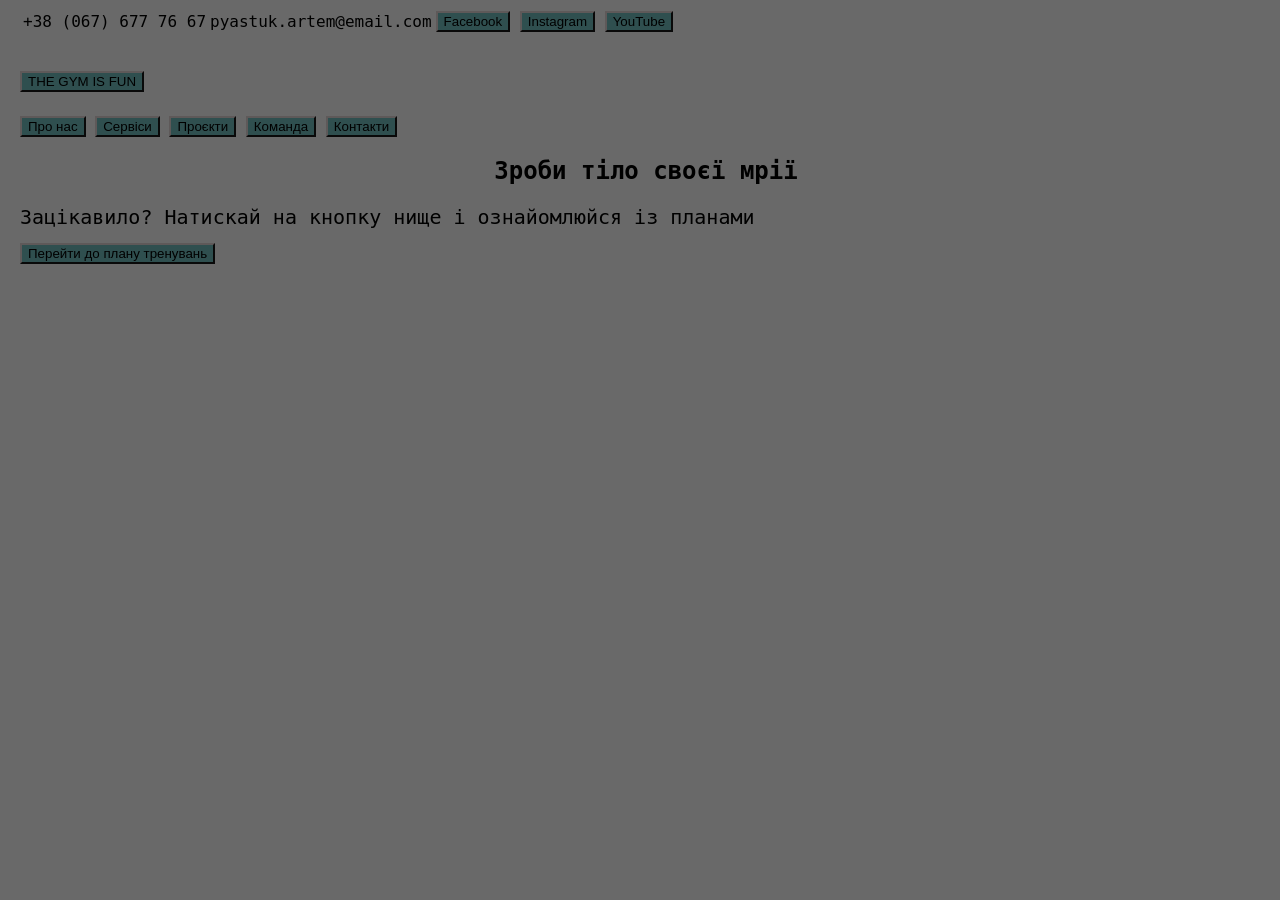
<file: index.html>
<!DOCTYPE html>
<html lang="en">
<head> <link rel="stylesheet" href="style.css">

    <meta charset="UTF-8">
    <meta name="viewport" content="width=device-width, initial-scale=1.0">
   <link rel="icon" type="image/png" href="screenshots/screenshots/Screenshot_7.png">
    <title>THE GYM IS FUN</title>
</head>
<body>
    <table>
            <tr>
    <td><div>+38 (067) 677 76 67</div></td>
    <td><div>pyastuk.artem@email.com</div></td>
    <td><div>
        <button>Facebook</button>
        <button>Instagram</button>
        <button>YouTube</button>
    </div></td>
            </tr>
        </td>
    </table>
    <header> <h1 class=home-header><a href="index.html"><button>THE GYM IS FUN</button></a></h1></header>
    <main>
        <div><button>Про нас</button>
            <button>Сервіси</button>
            <button>Проєкти</button>
            <button>Команда</button>
            <a href="contact.html"><button>Контакти</button></a>
        </div> 
    <h2>Зроби тіло своєї мрії</h2>
    <p>Зацікавило? Натискай на кнопку нище і ознайомлюйся із планами</p>
    <a href="catalog.html"><button>Перейти до плану тренувань</button></a>
    </main>
</body>
</html>
</file>
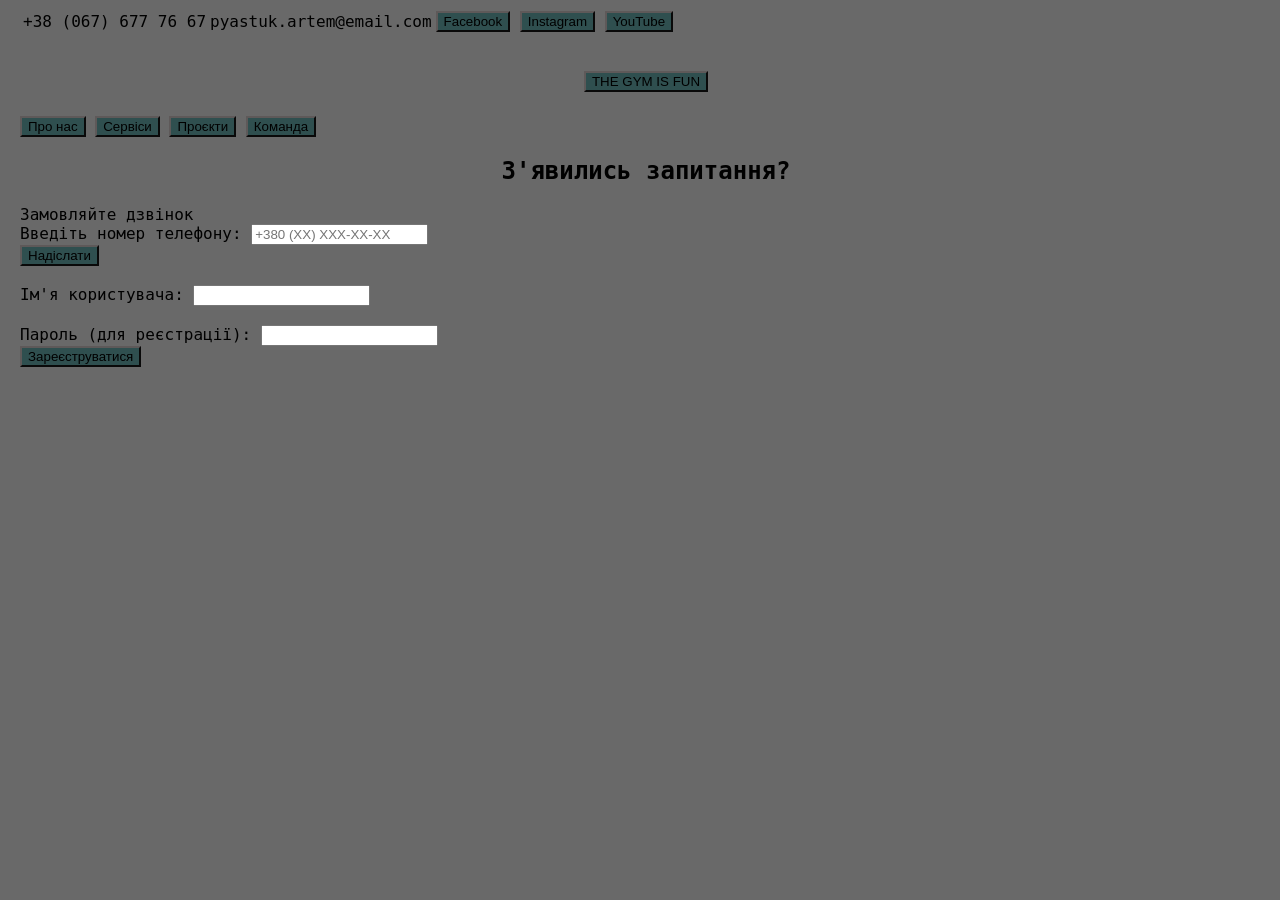
<file: contact.html>
<!DOCTYPE html>
<html lang="en">
<head><link rel="stylesheet" href="style.css">
    <meta charset="UTF-8">
    <meta name="viewport" content="width=device-width, initial-scale=1.0">
   <link rel="icon" type="image/png" href="screenshots/screenshots/Screenshot_7.png">
    <title>THE GYM IS FUN</title>
</head>
<body>
    <table>
            <tr>
    <td><div>+38 (067) 677 76 67</div></td>
    <td><div>pyastuk.artem@email.com</div></td>
    <td><div>
        <button>Facebook</button>
        <button>Instagram</button>
        <button>YouTube</button>
    </div></td>
            </tr>
        </td>
    </table>
    <header> <h1><a href="index.html"><button>THE GYM IS FUN</button></a></h1></header>
    <main>
        <div><button>Про нас</button>
            <button>Сервіси</button>
            <button>Проєкти</button>
            <button>Команда</button>
        </div> 
    <main>
        <h2>З'явились запитання?</h2>
        Замовляйте дзвінок
        <form action="#" method="post">
            <label for="phone">Введіть номер телефону:</label>
<input type="tel" id="phone" name="phone" placeholder="+380 (XX) XXX-XX-XX" required>
<br>
        <button type="submit">Надіслати</button>
</form>

    <br><form action="#register" method="post">
        <div>
        <label for="usernick">Ім'я користувача:</label>
        <input type="text" id="usernick" name="nickname" required>
        </div>
        <br>
        <div>
        <label for="userpass">Пароль (для реєстрації):</label>
        <input type="password" id="userpass" name="password" required>
        </div>
        <button type="submit">Зареєструватися</button>
    </form>
</div>
</file>
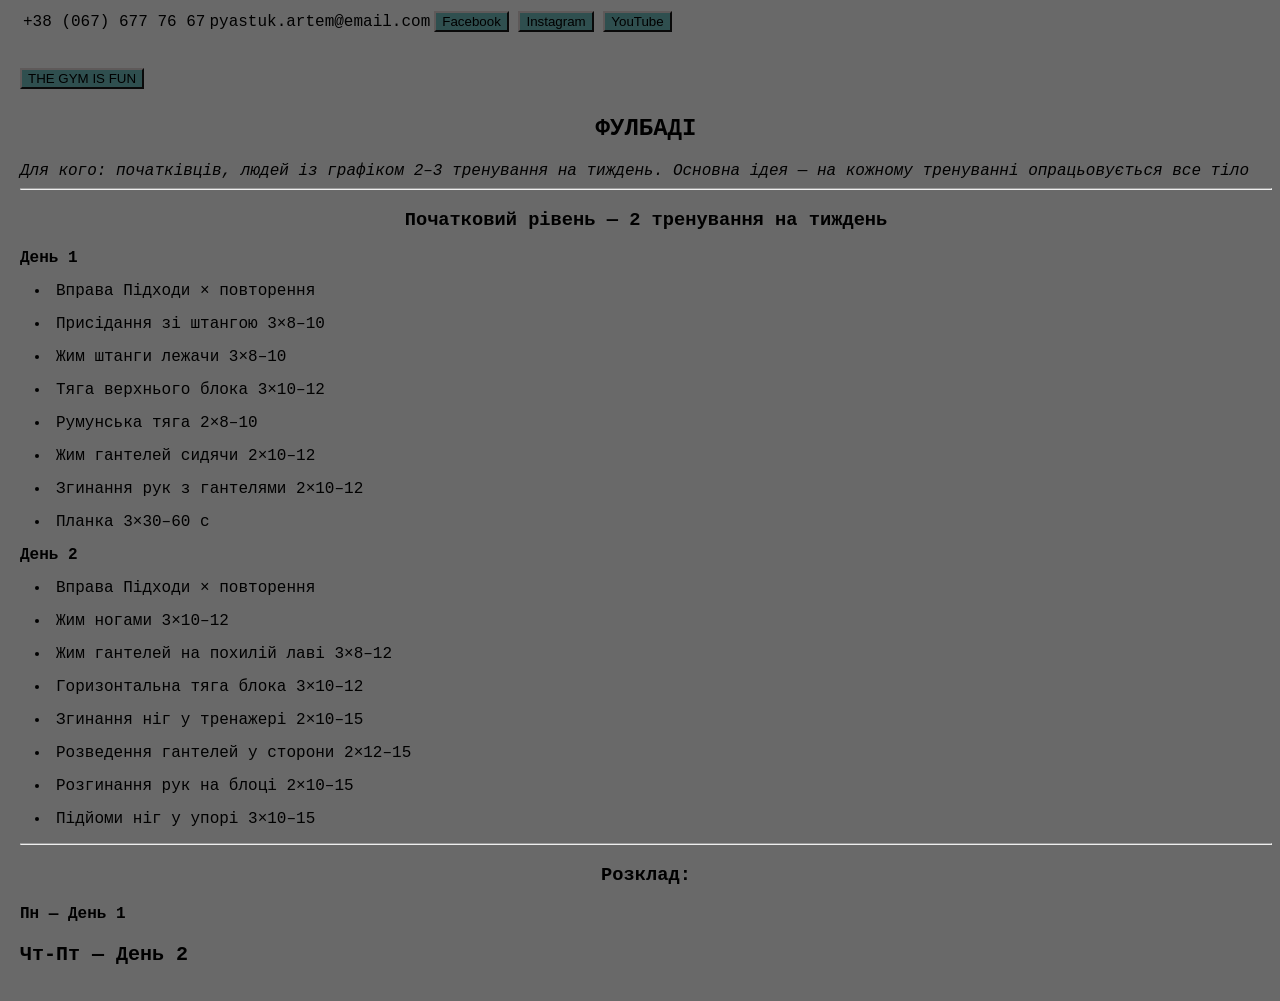
<file: fullbody.html>
<!DOCTYPE html>
<html lang="en">
<head><link rel="stylesheet" href="style.css">
    <meta charset="UTF-8">
    <meta name="viewport" content="width=device-width, initial-scale=1.0">
   <link rel="icon" type="image/png" href="screenshots/screenshots/Screenshot_7.png">
    <title>Фуллбаді</title>
</head>
<body>
    <table>
            <tr>
    <td><div>+38 (067) 677 76 67</div></td>
    <td><div>pyastuk.artem@email.com</div></td>
    <td><div>
        <button>Facebook</button>
        <button>Instagram</button>
        <button>YouTube</button>
    </div></td>
            </tr>
        </td>
    </table>
    <header> <h1 class="home-header"><a href="index.html"><button>THE GYM IS FUN</button></a></h1></header>
    <main>
<h2>ФУЛБАДІ</h2>

    <em>Для кого: початківців, людей із графіком 2–3 тренування на тиждень.
Основна ідея — на кожному тренуванні опрацьовується все тіло</em>

<hr></hr>

<h3>Початковий рівень — 2 тренування на тиждень</h3>
    <strong>День 1</strong>
<ul>
    <li>Вправа Підходи × повторення</li>
    <li>Присідання зі штангою 3×8–10</li>
    <li>Жим штанги лежачи 3×8–10</li>
    <li>Тяга верхнього блока 3×10–12</li>
    <li>Румунська тяга 2×8–10</li>
    <li>Жим гантелей сидячи 2×10–12</li>
    <li>Згинання рук з гантелями 2×10–12</li>
    <li>Планка 3×30–60 с</li>
</ul>
    <strong>День 2</strong>
<ul>
    <li>Вправа Підходи × повторення</li>
    <li>Жим ногами 3×10–12</li>
    <li>Жим гантелей на похилій лаві 3×8–12</li>
    <li>Горизонтальна тяга блока 3×10–12</li>
    <li>Згинання ніг у тренажері 2×10–15</li>
    <li>Розведення гантелей у сторони 2×12–15</li>
    <li>Розгинання рук на блоці 2×10–15</li>
    <li>Підйоми ніг у упорі 3×10–15</li>
</ul>

<hr></hr>

<h3>Розклад:</h3>
<strong>Пн — День 1
<p>Чт-Пт — День 2</p></strong>
    </main>
</body>
</html>
</file>
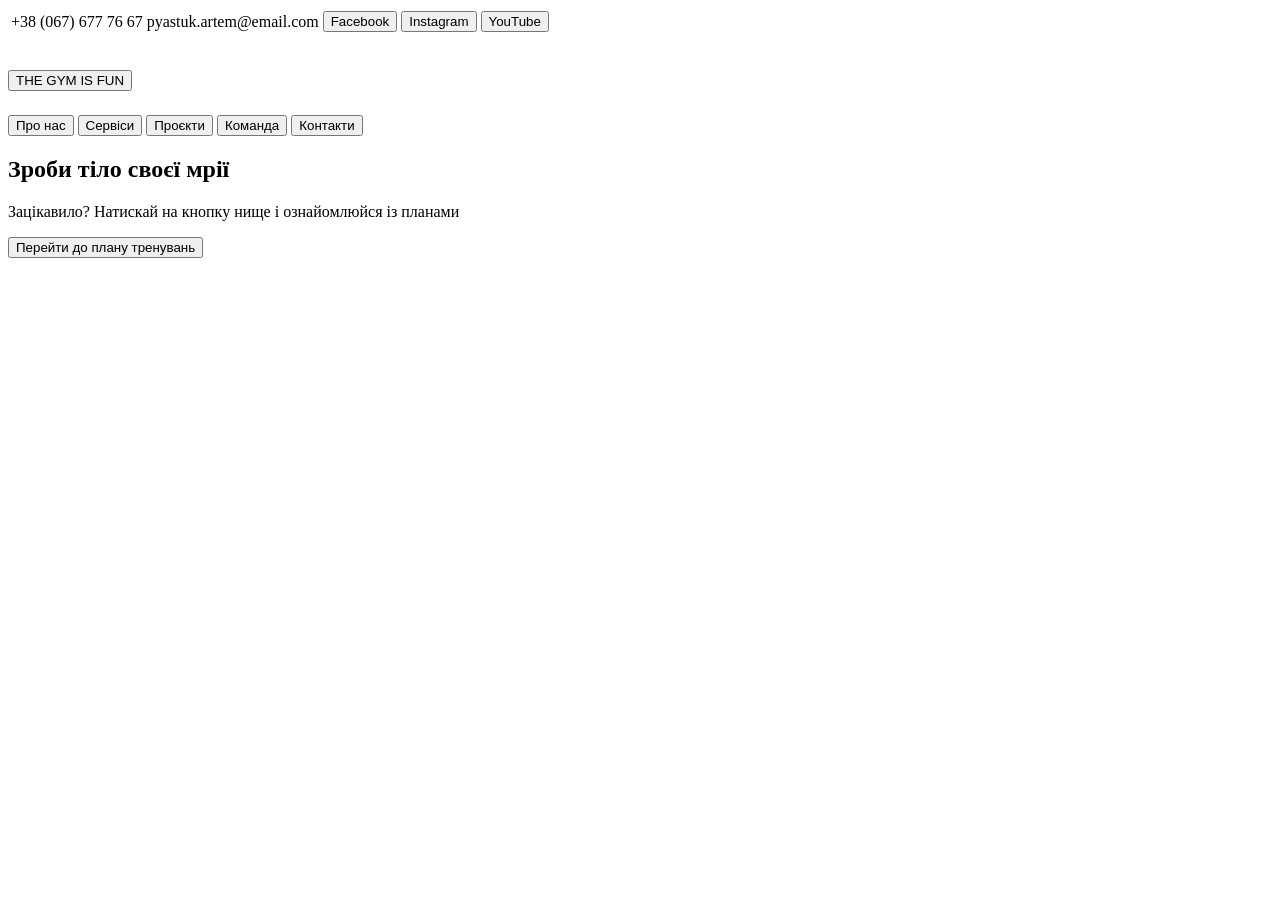
<file: home.html>
<!DOCTYPE html>
<html lang="en">
<head>
    <meta charset="UTF-8">
    <meta name="viewport" content="width=device-width, initial-scale=1.0">
   <link rel="icon" type="image/png" href="C:\Users\user\Desktop\site\Screenshot_7.png">
    <title>THE GYM IS FUN</title>
</head>
<body>
    <table>
            <tr>
    <td><div>+38 (067) 677 76 67</div></td>
    <td><div>pyastuk.artem@email.com</div></td>
    <td><div>
        <button>Facebook</button>
        <button>Instagram</button>
        <button>YouTube</button>
    </div></td>
            </tr>
        </td>
    </table>
    <header> <h1><a href="home.html"><button>THE GYM IS FUN</button></a></h1></header>
    <main>
        <div><button>Про нас</button>
            <button>Сервіси</button>
            <button>Проєкти</button>
            <button>Команда</button>
            <button>Контакти</button>
        </div> 
    <h2>Зроби тіло своєї мрії</h2>
    <p>Зацікавило? Натискай на кнопку нище і ознайомлюйся із планами</p>
    <a href="catalog.html"><button>Перейти до плану тренувань</button></a>
    </main>
</body>
</html>
</file>
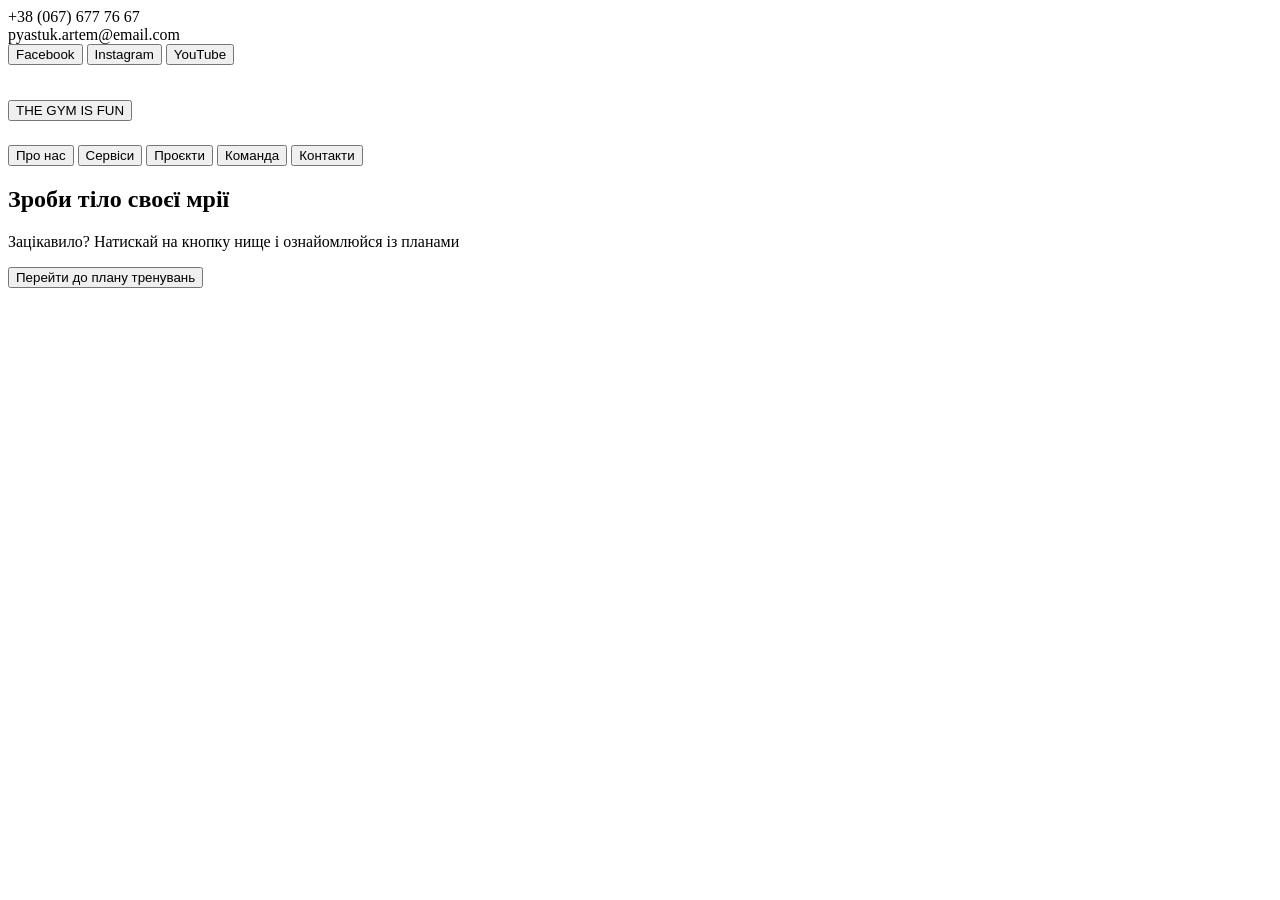
<file: lab2.html>
<!DOCTYPE html>
<html lang="en">
<head>
    <meta charset="UTF-8">
    <meta name="viewport" content="width=device-width, initial-scale=1.0">
   <link rel="icon" type="image/png" href="C:\Users\user\Desktop\site\Screenshot_7.png">
    <title>THE GYM IS FUN</title>
</head>
<body>
    <div>+38 (067) 677 76 67</div>
    <div>pyastuk.artem@email.com</div>
    <div>
        <button>Facebook</button>
        <button>Instagram</button>
        <button>YouTube</button>
    </div>
    <header> <h1><button>THE GYM IS FUN</button></h1></header>
    <main>
        <div><button>Про нас</button>
            <button>Сервіси</button>
            <button>Проєкти</button>
            <button>Команда</button>
            <button>Контакти</button>
        </div> 
    <h2>Зроби тіло своєї мрії</h2>
    <p>Зацікавило? Натискай на кнопку нище і ознайомлюйся із планами</p>
    <button>Перейти до плану тренувань</button>
    </main>
</body>
</html>
</file>
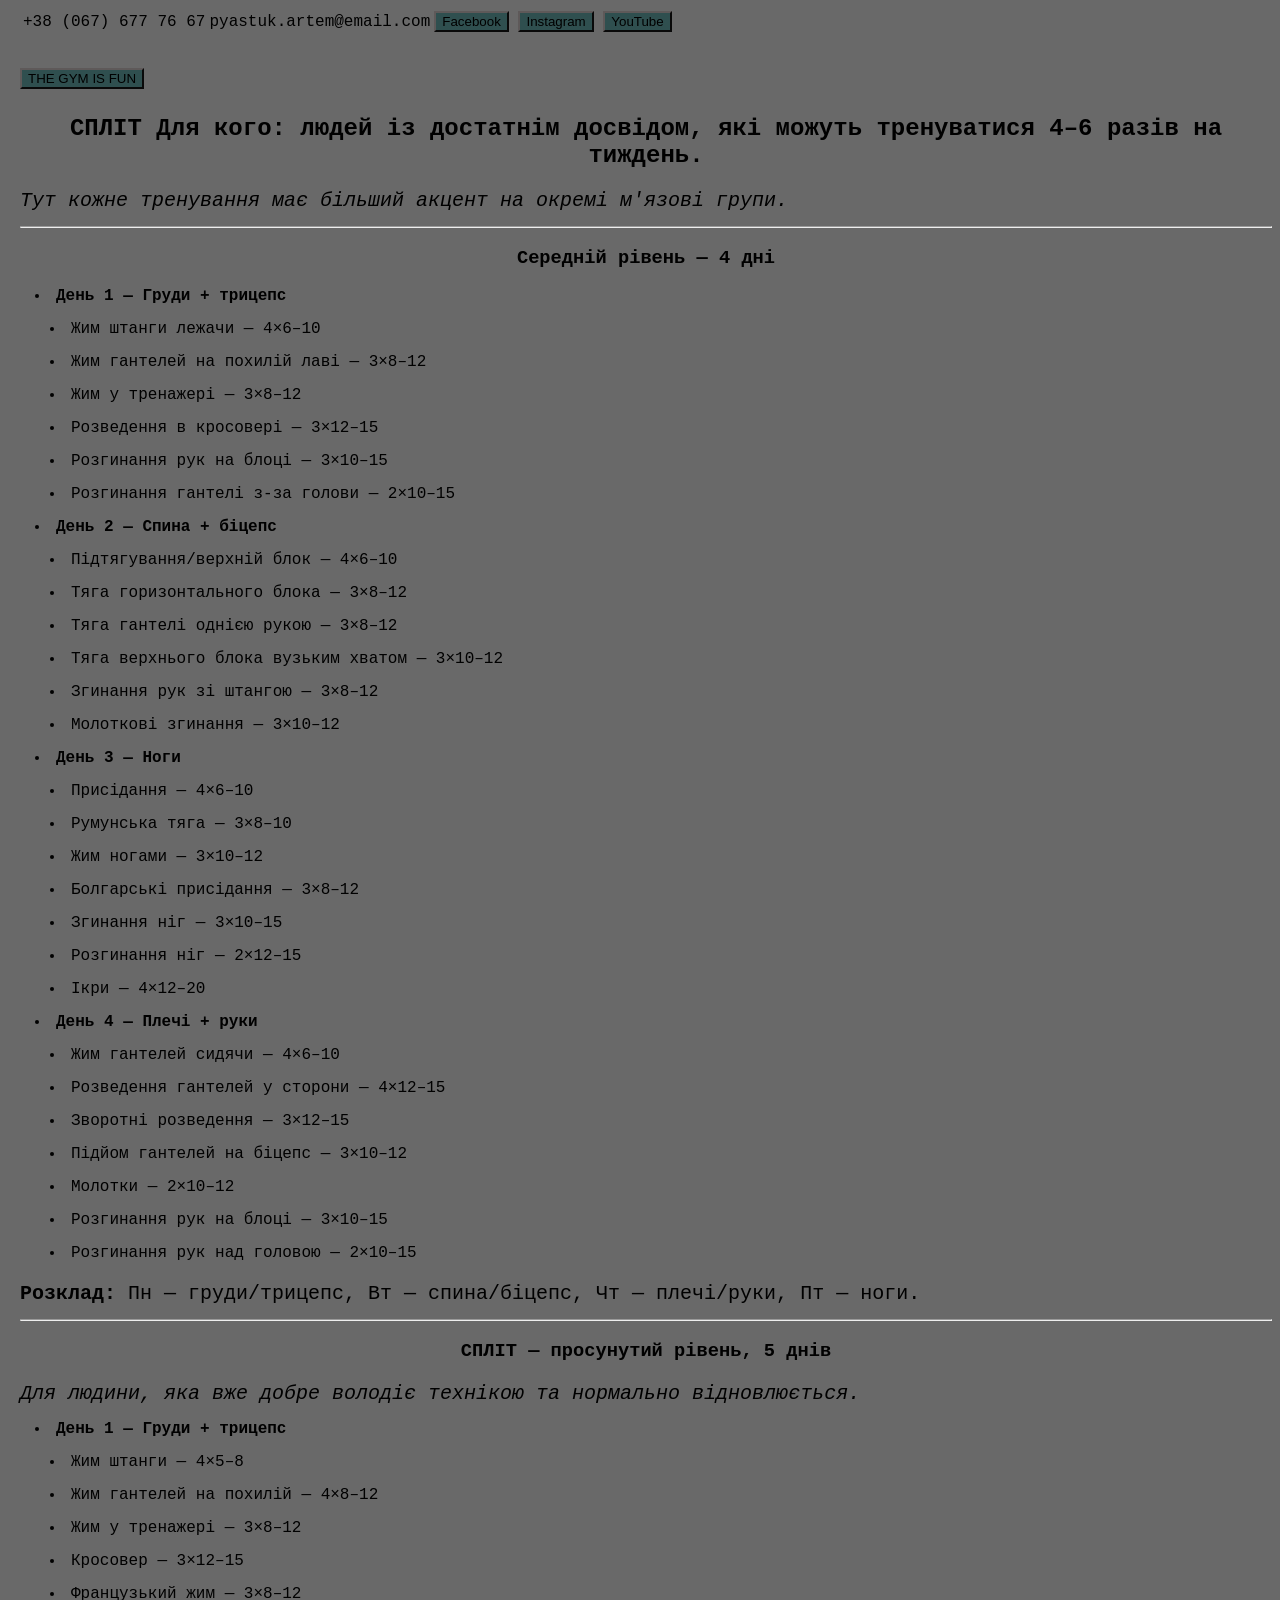
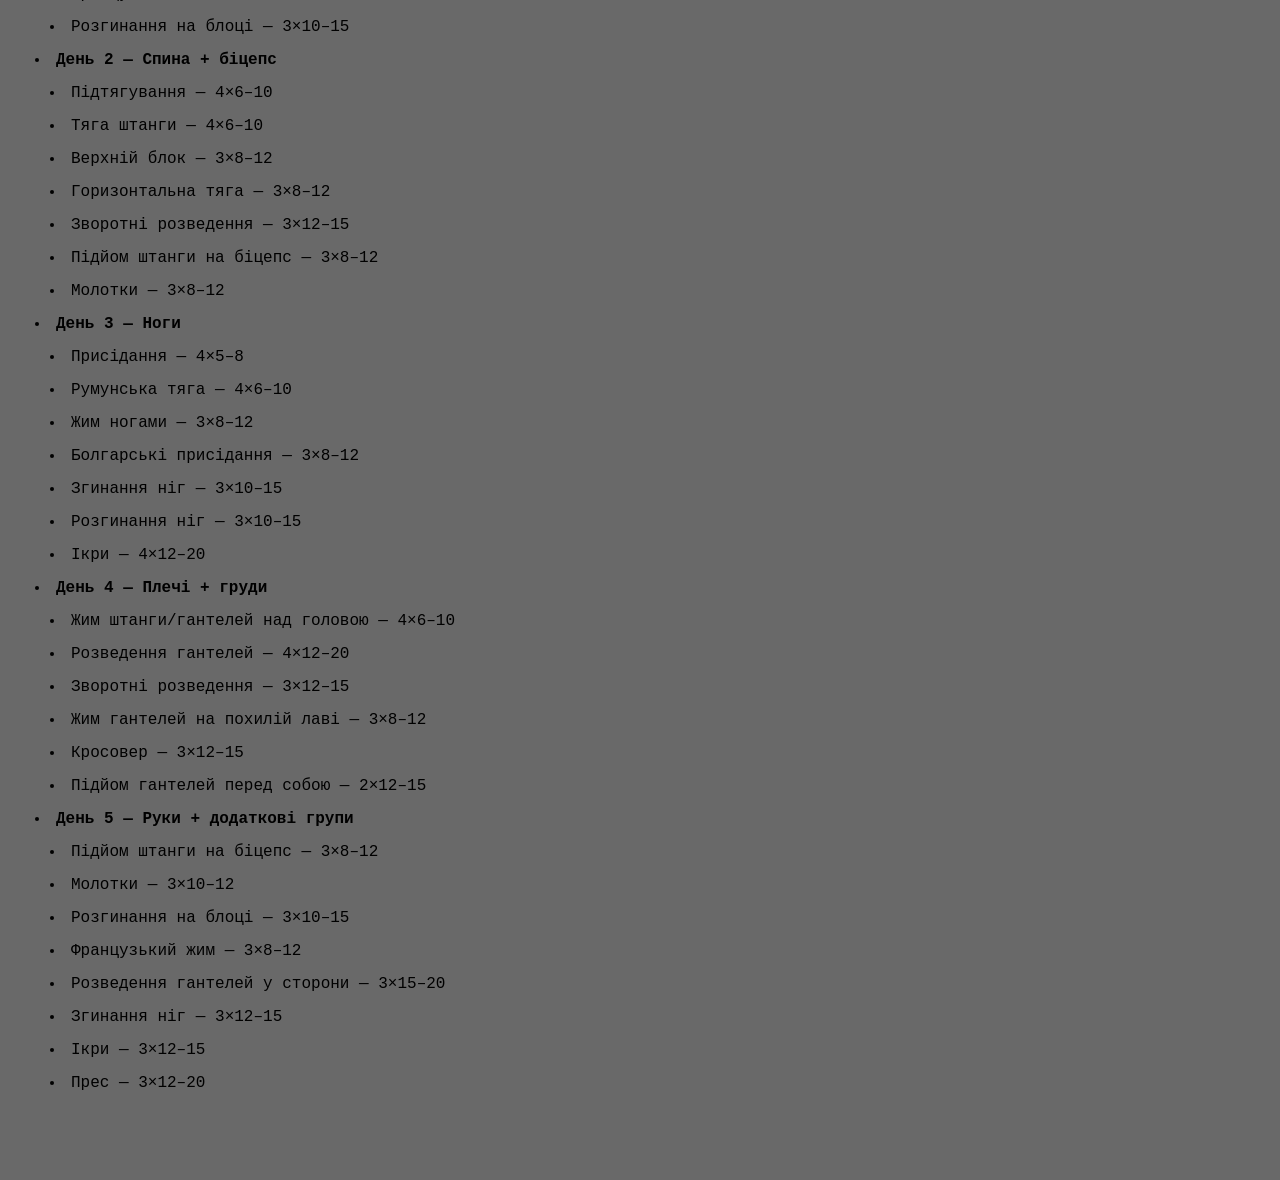
<file: split.html>
<!DOCTYPE html>
<html lang="en">
<head><link rel="stylesheet" href="style.css">
    <meta charset="UTF-8">
    <meta name="viewport" content="width=device-width, initial-scale=1.0">
   <link rel="icon" type="screenshots/screenshots/Screenshot_7.png">
    <title>Спліт</title>
</head>
<body>
     <table>
            <tr>
    <td><div>+38 (067) 677 76 67</div></td>
    <td><div>pyastuk.artem@email.com</div></td>
    <td><div>
        <button>Facebook</button>
        <button>Instagram</button>
        <button>YouTube</button>
    </div></td>
            </tr>
        </td>
    </table>
    <header> <h1 class="home-header"><a href="index.html"><button>THE GYM IS FUN</button></a></h1></header>
    <main>
<h2>СПЛІТ Для кого: людей із достатнім досвідом, які можуть тренуватися 4–6 разів на тиждень.</h2>
<p><em>Тут кожне тренування має більший акцент на окремі м'язові групи.</em></p>

<hr></hr>

<h3> Середній рівень — 4 дні</h3>
<ul>
    <li>
        <strong>День 1 — Груди + трицепс</strong>
        <ul>
            <li>Жим штанги лежачи — 4×6–10</li>
            <li>Жим гантелей на похилій лаві — 3×8–12</li>
            <li>Жим у тренажері — 3×8–12</li>
            <li>Розведення в кросовері — 3×12–15</li>
            <li>Розгинання рук на блоці — 3×10–15</li>
            <li>Розгинання гантелі з-за голови — 2×10–15</li>
        </ul>
    </li>
    <li>
        <strong>День 2 — Спина + біцепс</strong>
        <ul>
            <li>Підтягування/верхній блок — 4×6–10</li>
            <li>Тяга горизонтального блока — 3×8–12</li>
            <li>Тяга гантелі однією рукою — 3×8–12</li>
            <li>Тяга верхнього блока вузьким хватом — 3×10–12</li>
            <li>Згинання рук зі штангою — 3×8–12</li>
            <li>Молоткові згинання — 3×10–12</li>
        </ul>
    </li>
    <li>
        <strong>День 3 — Ноги</strong>
        <ul>
            <li>Присідання — 4×6–10</li>
            <li>Румунська тяга — 3×8–10</li>
            <li>Жим ногами — 3×10–12</li>
            <li>Болгарські присідання — 3×8–12</li>
            <li>Згинання ніг — 3×10–15</li>
            <li>Розгинання ніг — 2×12–15</li>
            <li>Ікри — 4×12–20</li>
        </ul>
    </li>
    <li>
        <strong>День 4 — Плечі + руки</strong>
        <ul>
            <li>Жим гантелей сидячи — 4×6–10</li>
            <li>Розведення гантелей у сторони — 4×12–15</li>
            <li>Зворотні розведення — 3×12–15</li>
            <li>Підйом гантелей на біцепс — 3×10–12</li>
            <li>Молотки — 2×10–12</li>
            <li>Розгинання рук на блоці — 3×10–15</li>
            <li>Розгинання рук над головою — 2×10–15</li>
        </ul>
    </li>
</ul>

<p><strong> Розклад:</strong> Пн — груди/трицепс, Вт — спина/біцепс, Чт — плечі/руки, Пт — ноги.</p>

<hr>

<h3> СПЛІТ — просунутий рівень, 5 днів</h3>
<p><em>Для людини, яка вже добре володіє технікою та нормально відновлюється.</em></p>
<ul>
    <li>
        <strong>День 1 — Груди + трицепс</strong>
        <ul>
            <li>Жим штанги — 4×5–8</li>
            <li>Жим гантелей на похилій — 4×8–12</li>
            <li>Жим у тренажері — 3×8–12</li>
            <li>Кросовер — 3×12–15</li>
            <li>Французький жим — 3×8–12</li>
            <li>Розгинання на блоці — 3×10–15</li>
        </ul>
    </li>
    <li>
        <strong>День 2 — Спина + біцепс</strong>
        <ul>
            <li>Підтягування — 4×6–10</li>
            <li>Тяга штанги — 4×6–10</li>
            <li>Верхній блок — 3×8–12</li>
            <li>Горизонтальна тяга — 3×8–12</li>
            <li>Зворотні розведення — 3×12–15</li>
            <li>Підйом штанги на біцепс — 3×8–12</li>
            <li>Молотки — 3×8–12</li>
        </ul>
    </li>
    <li>
        <strong>День 3 — Ноги</strong>
        <ul>
            <li>Присідання — 4×5–8</li>
            <li>Румунська тяга — 4×6–10</li>
            <li>Жим ногами — 3×8–12</li>
            <li>Болгарські присідання — 3×8–12</li>
            <li>Згинання ніг — 3×10–15</li>
            <li>Розгинання ніг — 3×10–15</li>
            <li>Ікри — 4×12–20</li>
        </ul>
    </li>
    <li>
        <strong>День 4 — Плечі + груди</strong>
        <ul>
            <li>Жим штанги/гантелей над головою — 4×6–10</li>
            <li>Розведення гантелей — 4×12–20</li>
            <li>Зворотні розведення — 3×12–15</li>
            <li>Жим гантелей на похилій лаві — 3×8–12</li>
            <li>Кросовер — 3×12–15</li>
            <li>Підйом гантелей перед собою — 2×12–15</li>
        </ul>
    </li>
    <li>
        <strong>День 5 — Руки + додаткові групи</strong>
        <ul>
            <li>Підйом штанги на біцепс — 3×8–12</li>
            <li>Молотки — 3×10–12</li>
            <li>Розгинання на блоці — 3×10–15</li>
            <li>Французький жим — 3×8–12</li>
            <li>Розведення гантелей у сторони — 3×15–20</li>
            <li>Згинання ніг — 3×12–15</li>
            <li>Ікри — 3×12–15</li>
            <li>Прес — 3×12–20</li>
        </ul>
    </li>
</ul>
    </main>
</body>
</html>
</file>
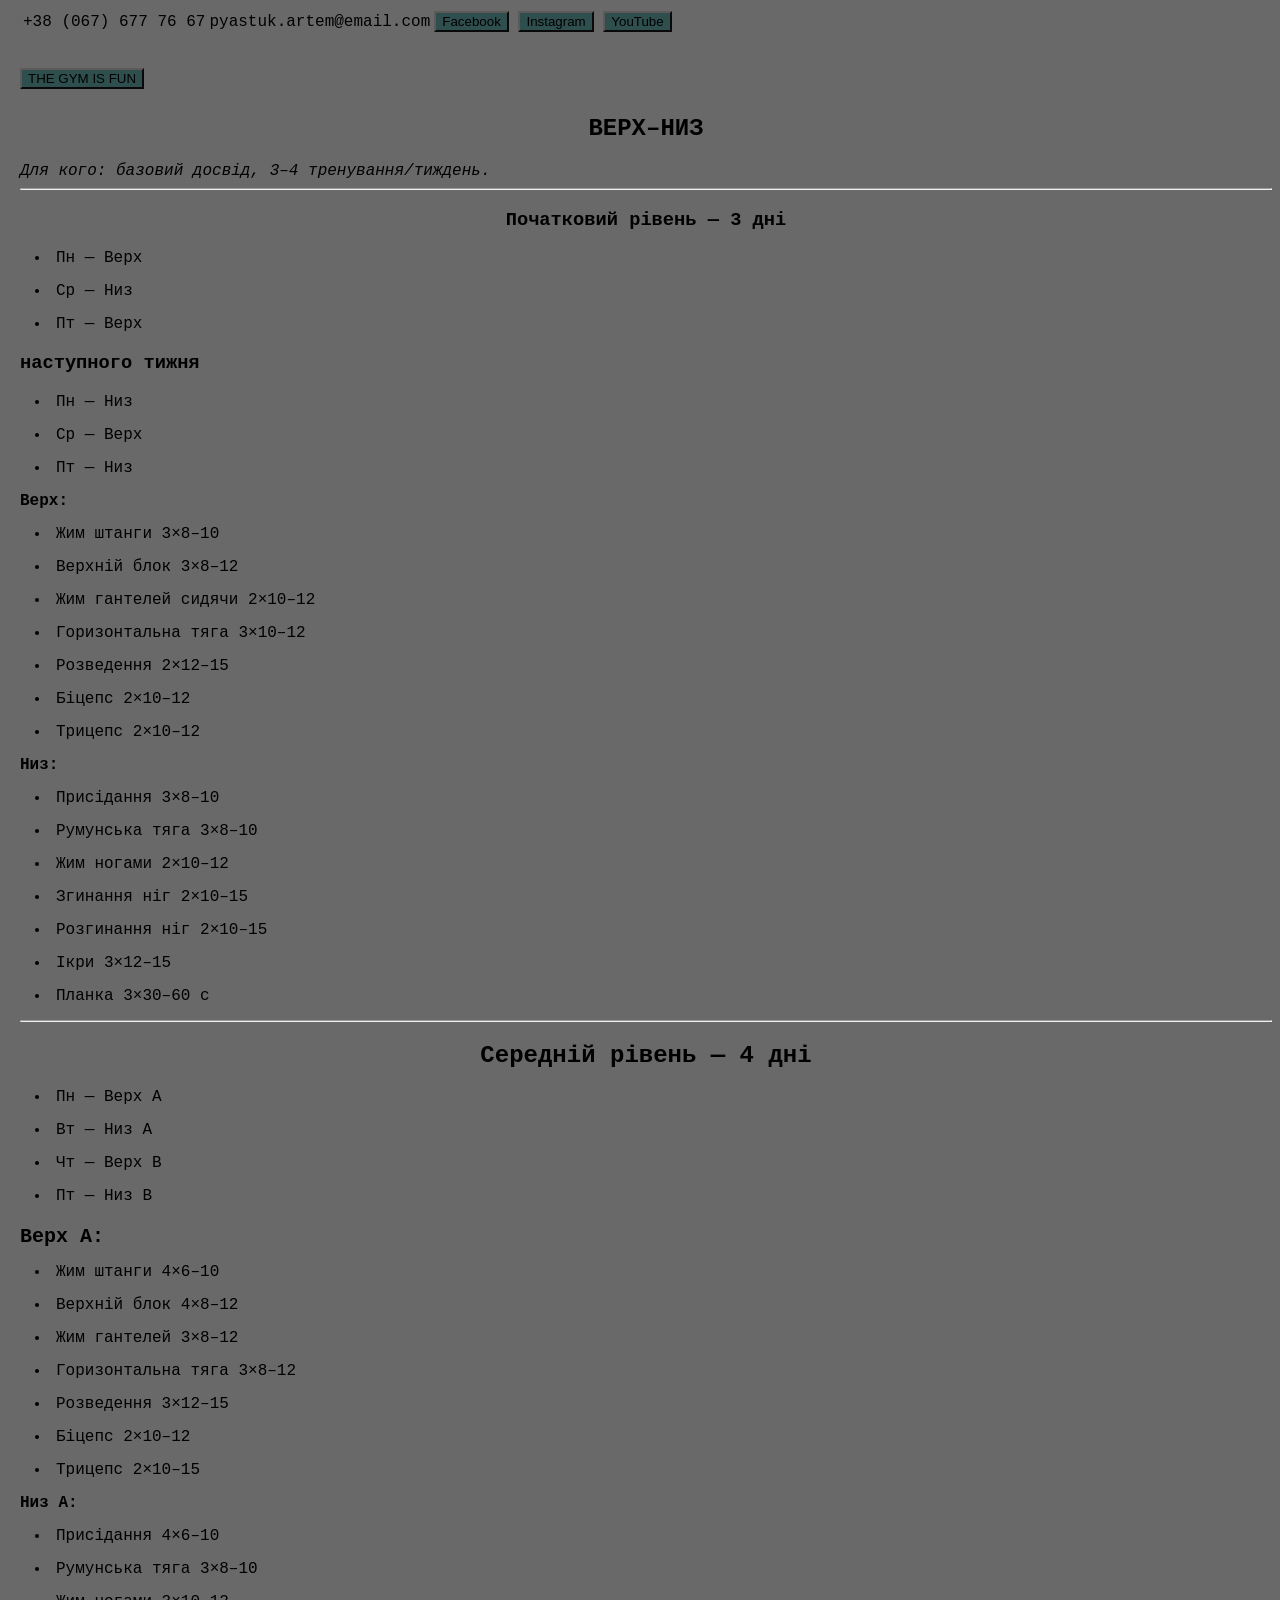
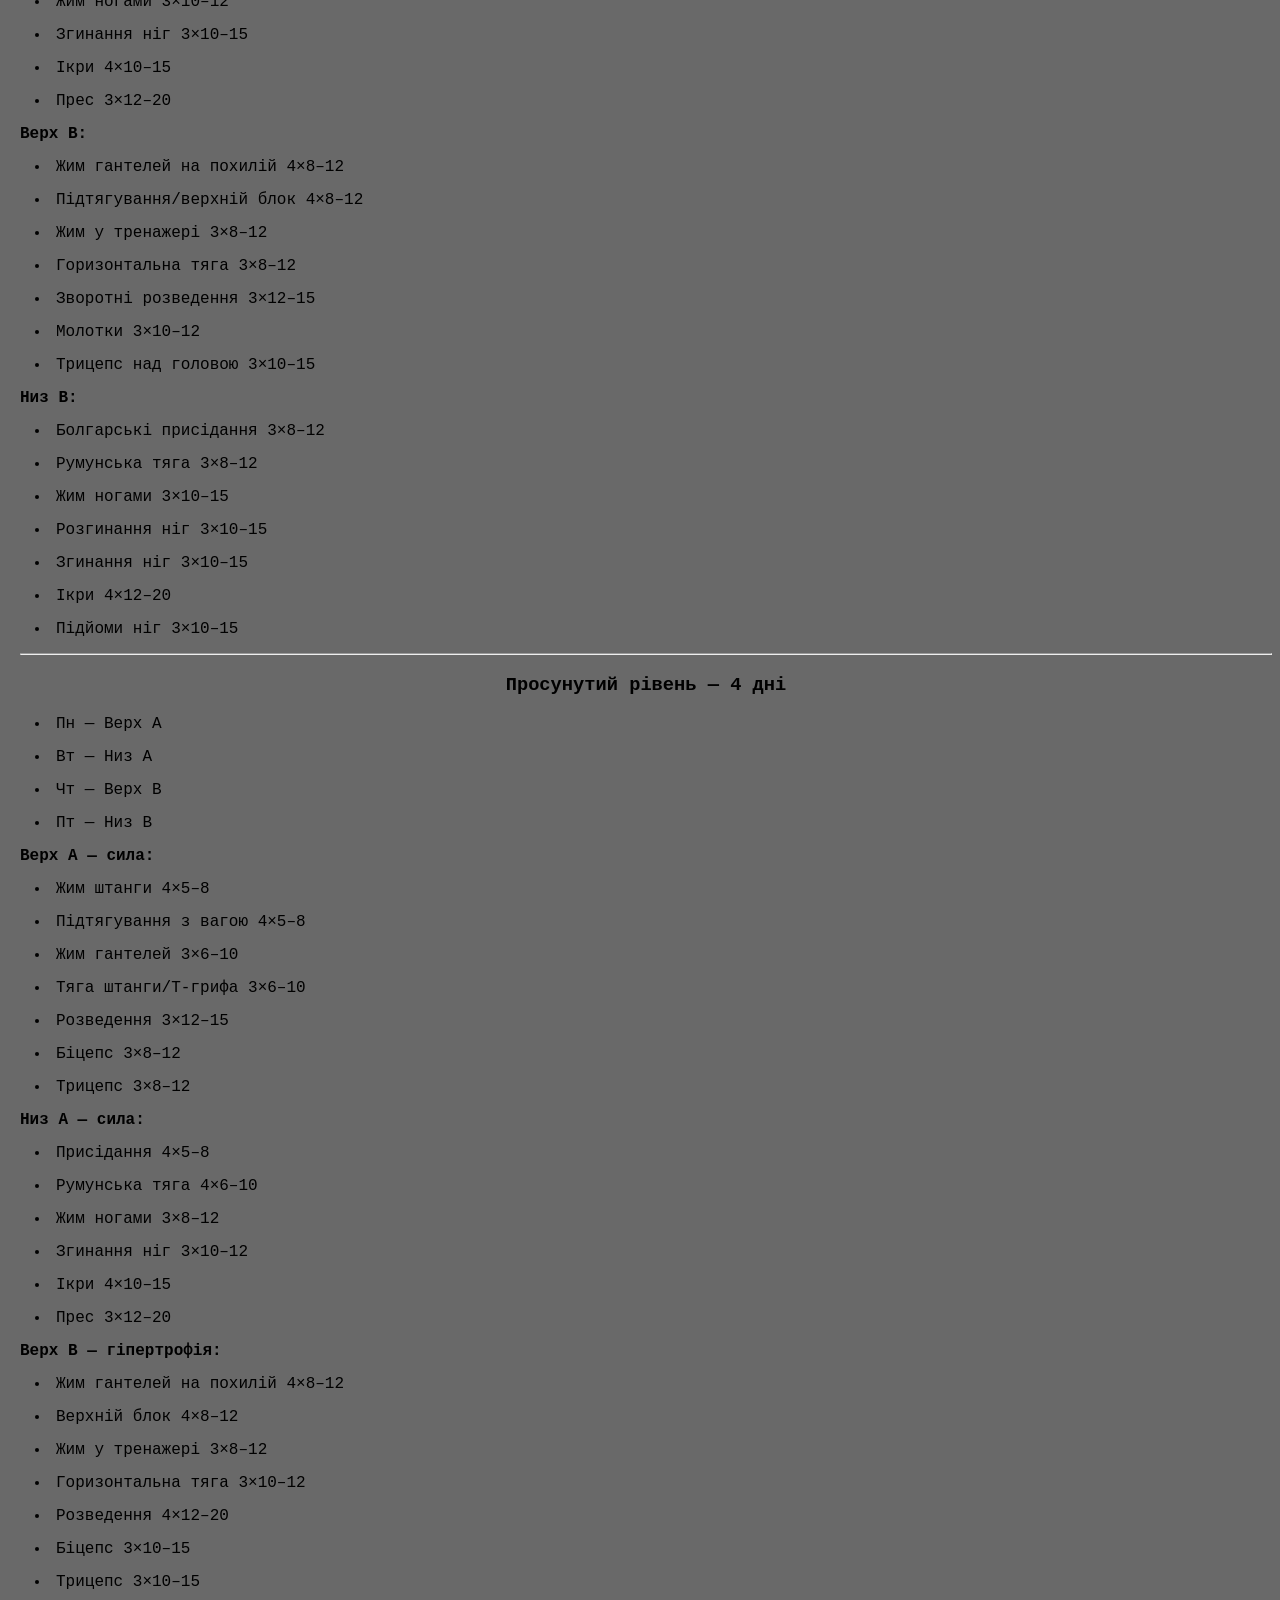
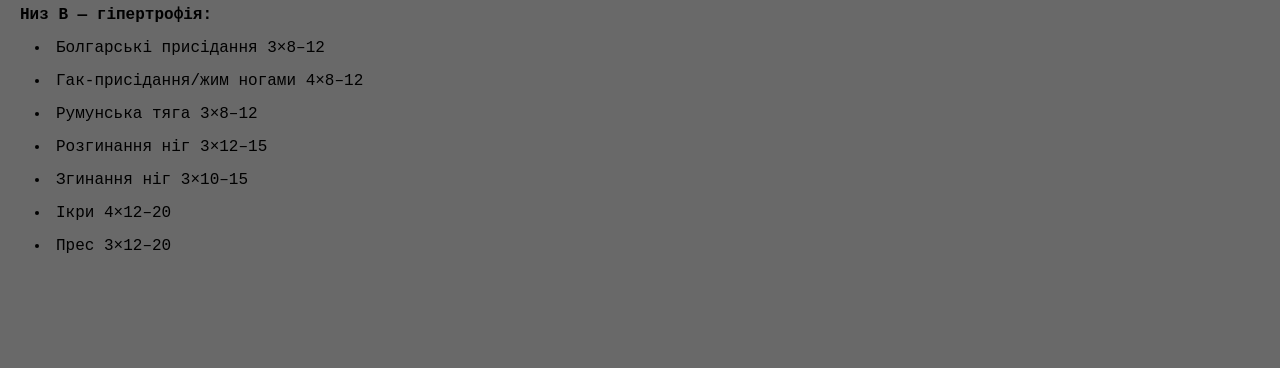
<file: upper_lower.html>
<!DOCTYPE html>
<html lang="en">
<head><link rel="stylesheet" href="style.css">
    <meta charset="UTF-8">
    <meta name="viewport" content="width=device-width, initial-scale=1.0">
   <link rel="icon" type="image/png" href="screenshots/screenshots/Screenshot_7.png">
    <title>Верх-низ</title>
</head>
<body>
     <table>
            <tr>
    <td><div>+38 (067) 677 76 67</div></td>
    <td><div>pyastuk.artem@email.com</div></td>
    <td><div>
        <button>Facebook</button>
        <button>Instagram</button>
        <button>YouTube</button>
    </div></td>
            </tr>
        </td>
    </table>
    <header> <h1 class=home-header><a href="index.html"><button>THE GYM IS FUN</button></a></h1></header>
    <main>
<h2>ВЕРХ–НИЗ</h2>

<em>Для кого: базовий досвід, 3–4 тренування/тиждень.</em>
<hr></hr>
<h3>Початковий рівень — 3 дні</h3>

<ul>
    <li>Пн — Верх</li>
    <li>Ср — Низ</li>
    <li>Пт — Верх</li>
<h3 class="home-header">наступного тижня</h3>
    <li>Пн — Низ</li>
    <li>Ср — Верх</li>
    <li>Пт — Низ</li>
</ul>

<strong>Верх:</strong>

<ul>
    <li>Жим штанги 3×8–10</li>
    <li>Верхній блок 3×8–12</li>
    <li>Жим гантелей сидячи 2×10–12</li>
    <li>Горизонтальна тяга 3×10–12</li>
    <li>Розведення 2×12–15</li>
    <li>Біцепс 2×10–12</li>
    <li>Трицепс 2×10–12</li>
    </ul>
<strong>Низ:</strong>

<ul>
    <li>Присідання 3×8–10</li>
   <li> Румунська тяга 3×8–10</li>
   <li> Жим ногами 2×10–12</li>
   <li> Згинання ніг 2×10–15</li>
   <li> Розгинання ніг 2×10–15</li>
   <li> Ікри 3×12–15</li>
   <li> Планка 3×30–60 с</li>
</ul>
<hr></hr>

<h2>Середній рівень — 4 дні</h2>


<li>Пн — Верх A</li>
<li>Вт — Низ A</li>
<li>Чт — Верх B</li>
<li>Пт — Низ B</li>


<p><strong>Верх A:</strong></p>
<ul>
    <li>Жим штанги 4×6–10</li>
   <li>Верхній блок 4×8–12</li>
   <li>Жим гантелей 3×8–12</li>
   <li>Горизонтальна тяга 3×8–12</li>
   <li>Розведення 3×12–15</li>
   <li>Біцепс 2×10–12</li>
    <li>Трицепс 2×10–15</li>
</ul>
<strong>Низ A:</strong>
<ul>
    <li>Присідання 4×6–10</li>
    <li>Румунська тяга 3×8–10</li>
    <li>Жим ногами 3×10–12</li>
    <li>Згинання ніг 3×10–15</li>
    <li>Ікри 4×10–15</li>
    <li>Прес 3×12–20</li>
</ul>
<strong>Верх B:</strong>
<ul>
    <li>Жим гантелей на похилій 4×8–12</li>
    <li>Підтягування/верхній блок 4×8–12</li>
    <li>Жим у тренажері 3×8–12</li>
   <li> Горизонтальна тяга 3×8–12</li>
   <li>Зворотні розведення 3×12–15</li>
    <li>Молотки 3×10–12</li>
   <li> Трицепс над головою 3×10–15</li>
</ul>
    <strong>Низ B:</strong>
<ul>
   <li>Болгарські присідання 3×8–12</li>
   <li> Румунська тяга 3×8–12</li>
   <li> Жим ногами 3×10–15</li>
   <li> Розгинання ніг 3×10–15</li>
   <li> Згинання ніг 3×10–15</li>
   <li> Ікри 4×12–20</li>
   <li> Підйоми ніг 3×10–15</li>
</ul>
<hr></hr>
<h3>Просунутий рівень — 4 дні</h3>
<ul>
   <li> Пн — Верх A</li>
   <li> Вт — Низ A</li>
   <li> Чт — Верх B</li>
   <li> Пт — Низ B</li>
</ul>
    <strong>Верх A — сила:</strong>
<ul>
    <li>Жим штанги 4×5–8</li>
    <li>Підтягування з вагою 4×5–8</li>
    <li>Жим гантелей 3×6–10</li>
    <li>Тяга штанги/Т-грифа 3×6–10</li>
    <li>Розведення 3×12–15</li>
    <li>Біцепс 3×8–12</li>
    <li>Трицепс 3×8–12</li>
</ul>
<strong>Низ A — сила:</strong>
<ul>
   <li>Присідання 4×5–8</li>
    <li>Румунська тяга 4×6–10</li>
    <li>Жим ногами 3×8–12</li>
    <li>Згинання ніг 3×10–12</li>
    <li>Ікри 4×10–15</li>
    <li>Прес 3×12–20</li>
</ul>

    <strong>Верх B — гіпертрофія:</strong>
<ul>
    <li>Жим гантелей на похилій 4×8–12</li>
    <li>Верхній блок 4×8–12</li>
    <li>Жим у тренажері 3×8–12</li>
    <li>Горизонтальна тяга 3×10–12</li>
    <li>Розведення 4×12–20</li>
    <li>Біцепс 3×10–15</li>
    <li>Трицепс 3×10–15</li>
</ul>
    <strong>Низ B — гіпертрофія:</strong>
<ul>
    <li>Болгарські присідання 3×8–12</li>
    <li>Гак-присідання/жим ногами 4×8–12</li>
    <li>Румунська тяга 3×8–12</li>
    <li>Розгинання ніг 3×12–15</li>
    <li>Згинання ніг 3×10–15</li>
    <li>Ікри 4×12–20</li>
    <li>Прес 3×12–20</p>
</ul>
    </main>
</body>
</html>
</file>
<file: style.css>
body{
font-family: "Roboto Mono", monospace;
font-optical-sizing: auto;
background-color: dimgrey;
font-weight: 100;
font-style:normal;
margin-left: 20px;
}

h1,h2,h3{
    color: black;
     text-align:center;
}
p {
    font-size: 20px;
    margin-bottom: 14px;
}

button{
    border-color: rgb(94, 89, 89) ;
    background-color: darkslategrey;
}

.home-header{
    text-align: left;
}

/* Навігаційне меню */
 ul {
    list-style:inside; /* Прибираємо маркери-крапки */
    padding: 0;
    margin: 0;
    text-align: left;
}

 li {
    margin: 15px; /* Відступи між пунктами */
}
</file>
